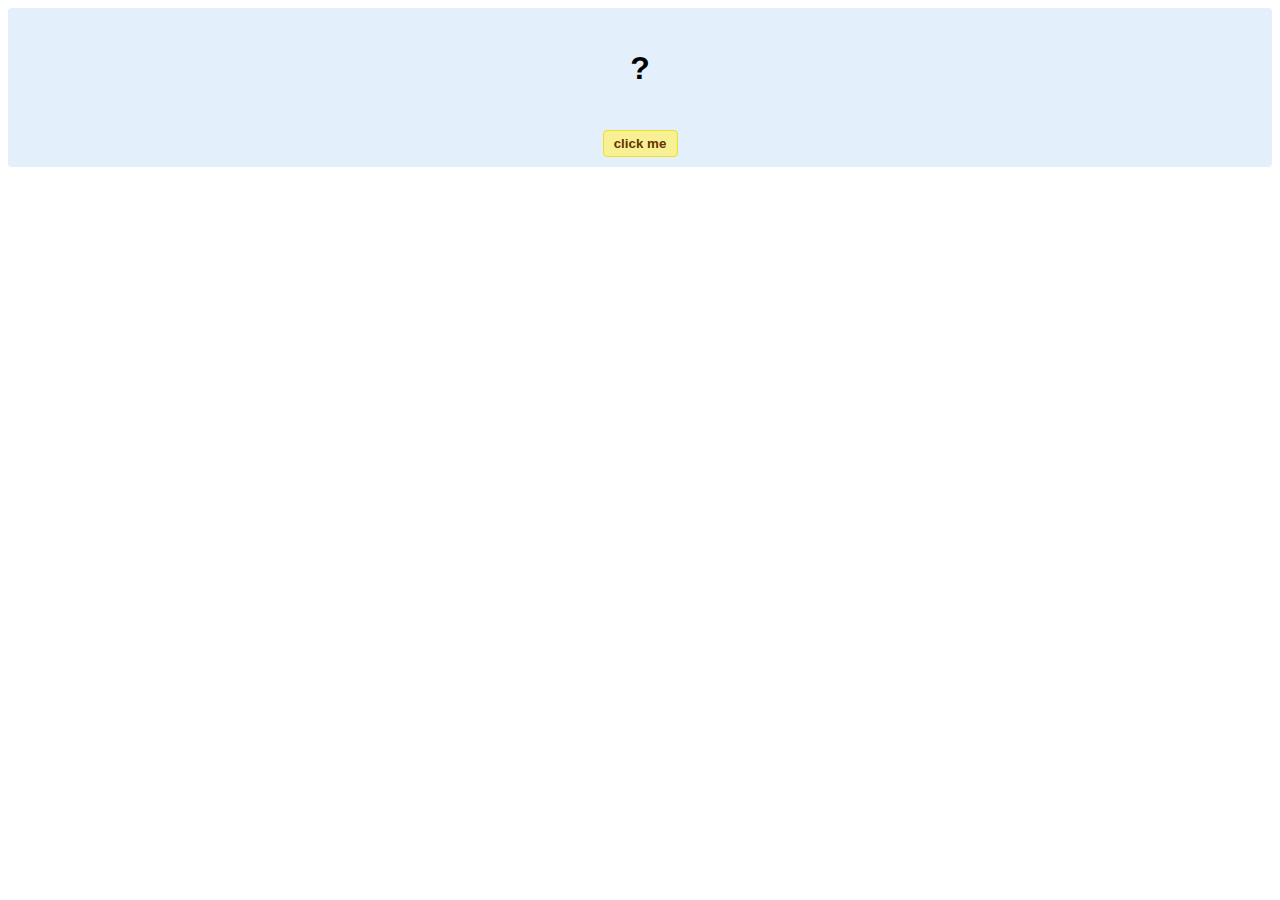
<file: hello-world.html>
<!DOCTYPE html>
<!-- HTML5 Hello world by kirupa - http://www.kirupa.com/html5/getting_your_feet_wet_html5_pg1.htm -->
<html lang="en-us">

<head>
<meta charset="utf-8">
<title>Hello...</title>
<style type="text/css">
#mainContent {
	font-family: Arial, Helvetica, sans-serif;
	font-size: xx-large;
	font-weight: bold;
	background-color: #E3F0FB;
	border-radius: 4px;
	padding: 10px;
	text-align: center;
}
.buttonStyle {
	border-radius: 4px;
	border: thin solid #F0E020;
	padding: 5px;
	background-color: #F8F094;
	font-family: "Segoe UI", Tahoma, Geneva, Verdana, sans-serif;
	font-weight: bold;
	color: #663300;
	width: 75px;
}

.buttonStyle:hover {
	border: thin solid #FFCC00;
	background-color: #FCF9D6;
	color: #996633;
	cursor: pointer;
}
.buttonStyle:active {
	border: thin solid #99CC00;
	background-color: #F5FFD2;
	color: #669900;
	cursor: pointer;
}

</style>
</head>

<body>
<div id="mainContent">
<p id="helloText">?</p>
<button id="clickButton" class="buttonStyle">click me</button>
</div>
<script> 
var myButton = document.getElementById("clickButton");
var myText = document.getElementById("helloText");

myButton.addEventListener('click', doSomething, false)

function doSomething() {
	myText.textContent = "hello, world!";
}
</script>

</body>
</html>
</file>
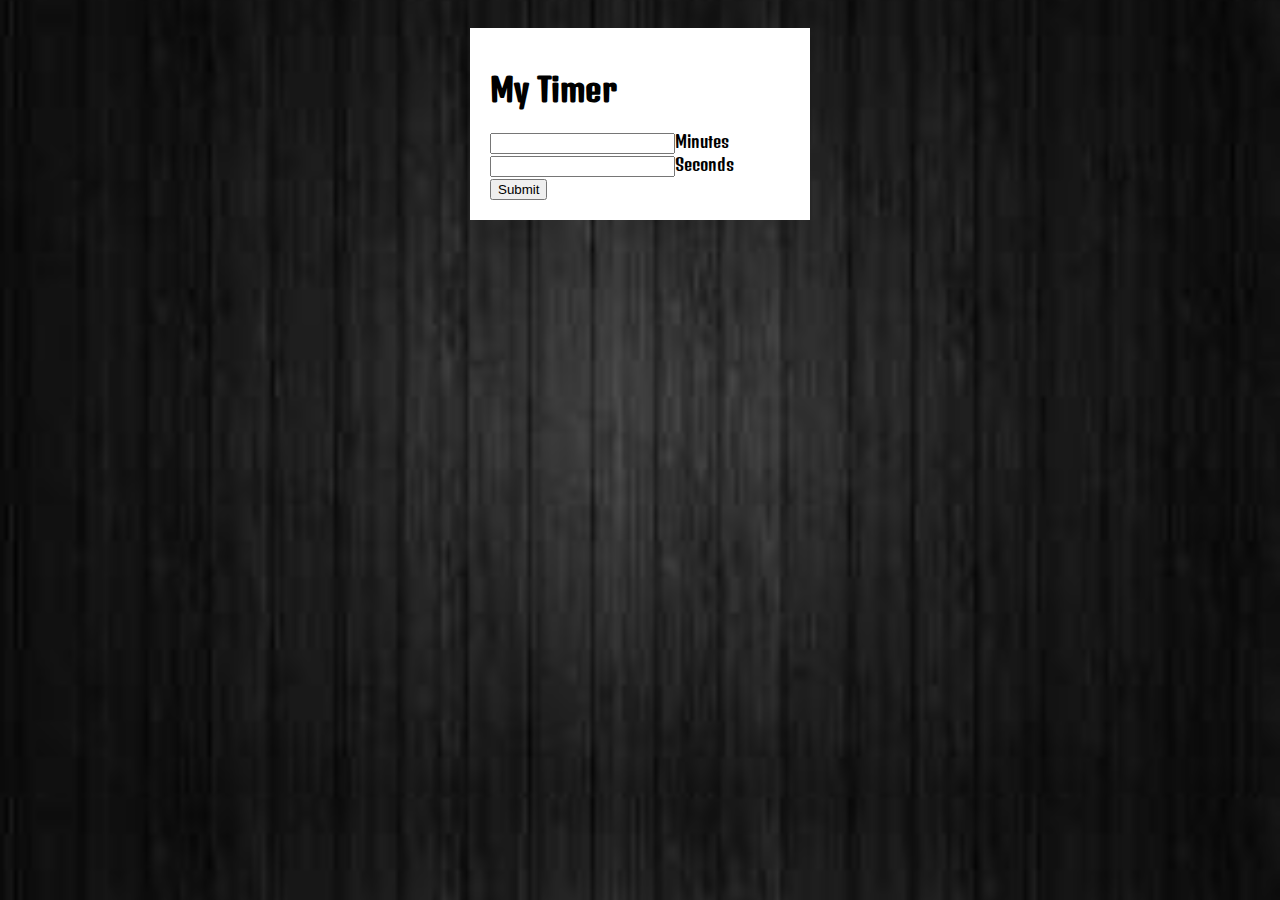
<file: index2.html>
<!DOCTYPE HTML>
<html>
<head>
<meta charset="UTF-8">
<title>My Timer</title>
<script src="jquery-1.10.1.js"></script>
<script src="script2.js" type="text/javascript"></script>
<link href='http://fonts.googleapis.com/css?family=Fresca' rel='stylesheet' type='text/css'>
<link href='http://fonts.googleapis.com/css?family=Denk+One' rel='stylesheet' type='text/css'>
<link href='http://fonts.googleapis.com/css?family=Happy+Monkey' rel='stylesheet' type='text/css'>
<link rel="stylesheet" type="text/css" href="styles.css">
<!--The sound that is to be played when time is up-->
<embed  src="alarm.mp3" autostart="false" width="0" height="0" id="sound1" nam="mysound"
enablejavascript="true">

</head>

<body>
    <div class="container">
		<h1>My Timer</h1>
        <form id="timer" method="POST">
    		<input type="number" name="Mintues" id="mNumber">Minutes <br >
        	<input type="number" name="Seconds" id="sNumber">Seconds <br >
        	<input type="submit" name="Submit" value="Submit" class="btn" id="calc">
    	</form>
    	<div id="timer"></div>
    </div>  
</body>
</html>
</file>
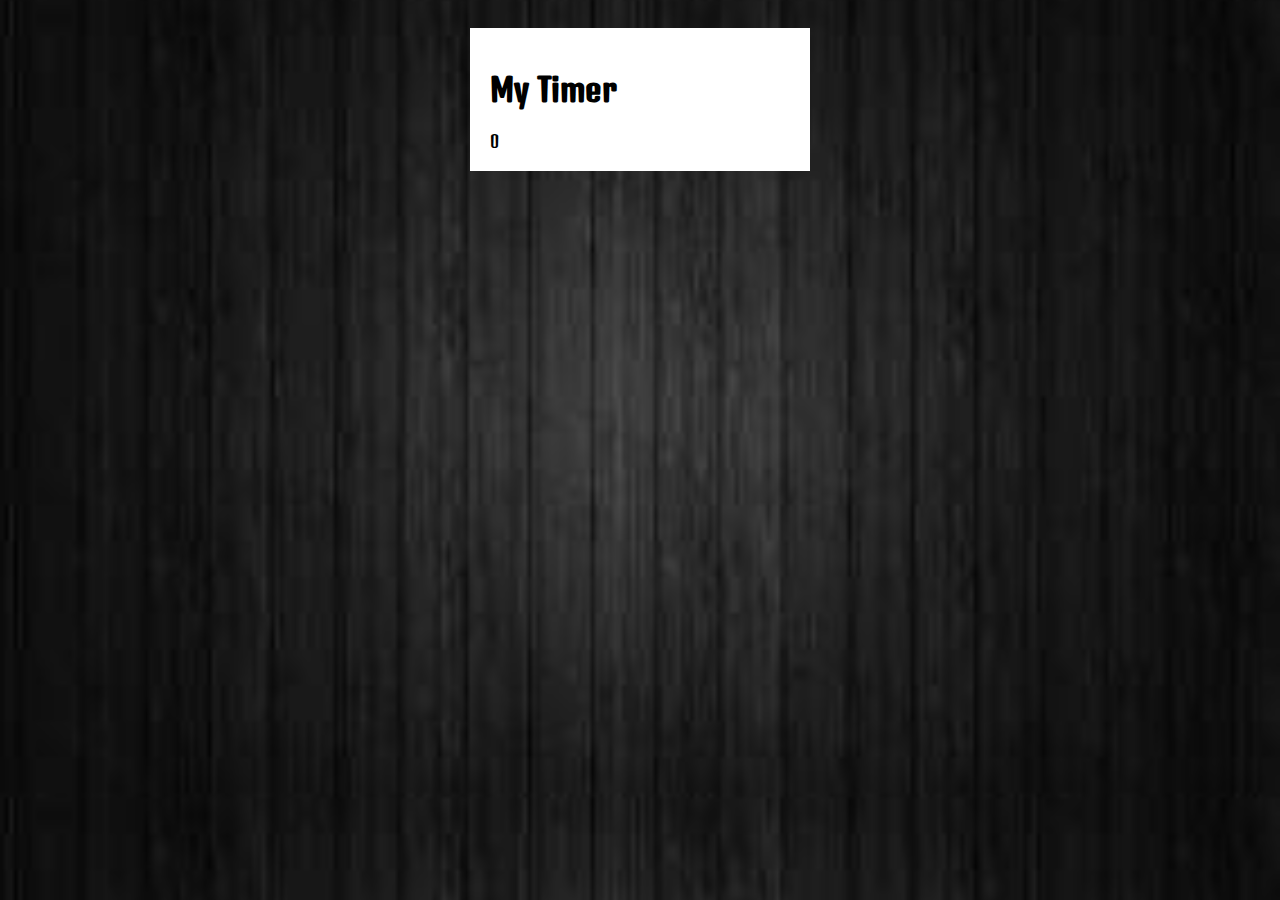
<file: index3.html>
<!DOCTYPE HTML>
<html>
<head>
<meta charset="UTF-8">
<title>My Timer</title>
<script src="jquery-1.10.1.js"></script>
<script src="script3.js"></script>
<link href='http://fonts.googleapis.com/css?family=Fresca' rel='stylesheet' type='text/css'>
<link href='http://fonts.googleapis.com/css?family=Denk+One' rel='stylesheet' type='text/css'>
<link href='http://fonts.googleapis.com/css?family=Happy+Monkey' rel='stylesheet' type='text/css'>
<link rel="stylesheet" type="text/css" href="styles.css">
<script>
function PlaySound(soundObj) {
  var sound = document.getElementById(soundObj);
  sound.Play();
}
</script>

<script>
$( "#black" ).click(function() {
alert( "Handler for .click() called." );
});
</script>
<embed  src="alarm.mp3" autostart="false" width="0" height="0" id="sound1" nam="mysound"
enablejavascript="true">
</head>

<body>
    <div class="container">
		<h1>My Timer</h1>
    	<!--<form id="timer" onSubmit="return getTime();">-->
        <form id="timer" method="POST">
    		<input type="number" name="Mintues" id="mNumber">Minutes <br >
        	<input type="number" name="Seconds" id="sNumber">Seconds <br >
        	<input type="submit" name="Submit" value="Submit" class="btn" id="calc">
            <input type="button" name="Stop" value="Stop" id="stop" onClick="stopSound();">
    	</form>
          <!--<<hr >
        	<div>
           		 <a href="#" id="black">Black</a>
            </div>
            <hr >
            <div id="display2">
        		<input type="radio" name="Display 2" value="display2"  class="d2">Display 2
            </div>
            <hr >
            <div id="display3">
        		<input type="radio" name="Display 3" value="display3"  class="d3">Display 3
           </div>	
        </div>
        <!--<form id="displayList">
    		<input type="radio" name="Display 1" value="display1"  id="d1">Display 1<br >
        	<input type="radio" name="Display 2" value="display2"  class="dislay2">Display 2<br >
        	<input type="radio" name="Display 3" value="display3"  class="dislay3">Display 3<br >	
    	</form>-->
    	<div id="timer"></div>
    </div>  
</body>
</html>
</file>
<file: styles.css>
@charset "UTF-8";
/* CSS Document */


body {
    background-image:url(black.jpeg);
	background-size:cover;
	font-family: 'Denk One', sans-serif;
    background-color:#000000;
	
}

.container {
	background-color:#FFF;
	width:300px;
	margin:0 auto;
	padding:20px;
}

h2 {
	text-align:center;
}

.timer {
	background-color:#666666;
}

.display1 {
	background-image:url(images/black.jpeg);
	background-size:cover;
	font-family: 'Denk One', sans-serif;
}

.display2 {
	background-image:url(images/blue.jpg);
	background-size:cover;
	background-repeat:no-repeat;
	font-family: 'Happy Monkey', cursive;
}

.display3 {
	font-family: 'Fresca', sans-serif;
	background-image:url(images/orange.jpeg);
	background-size:cover;
	background-repeat:no-repeat;
}
</file>
